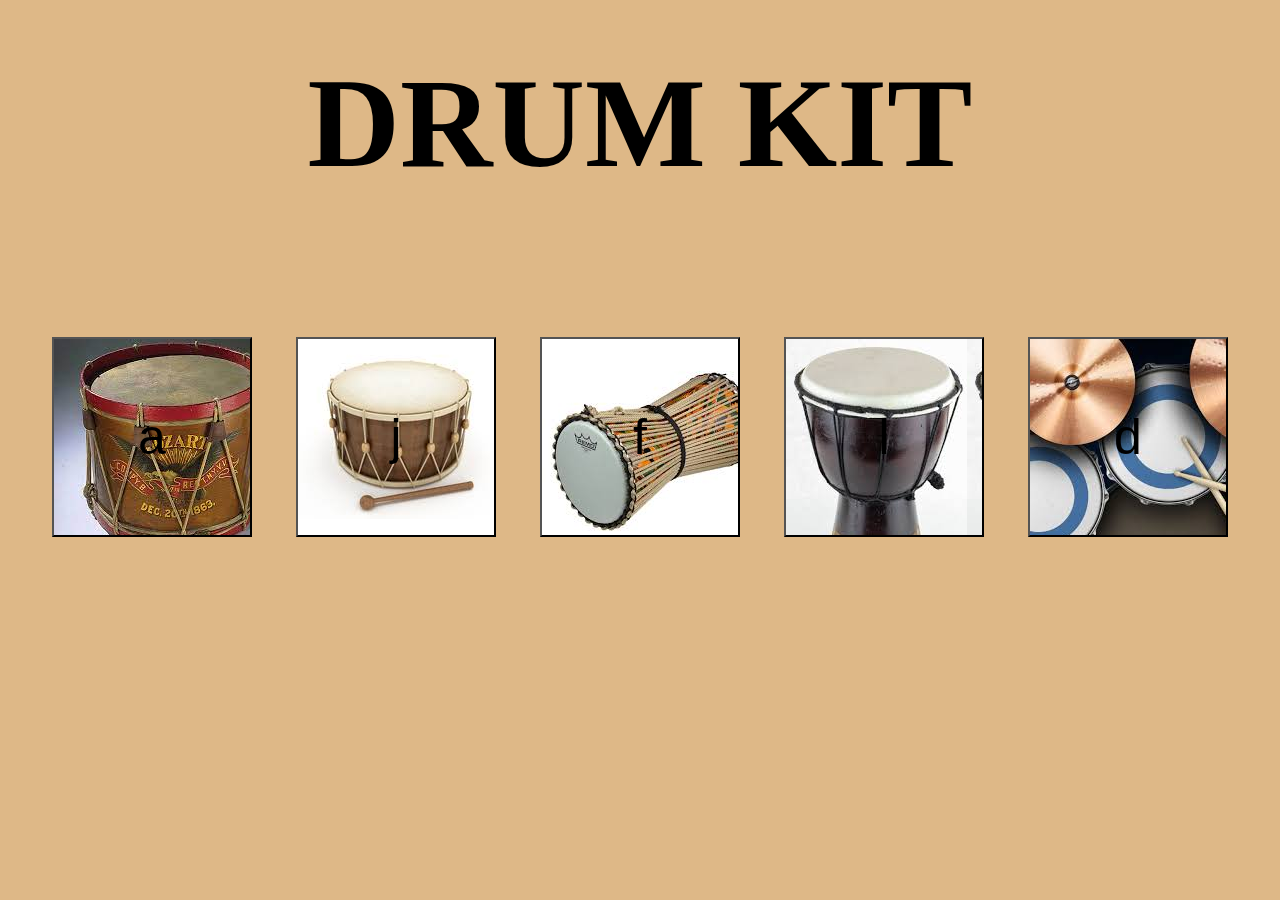
<file: index.html>
<!DOCTYPE html>
<html lang="en">
<head>
    <meta charset="UTF-8">
    <meta http-equiv="X-UA-Compatible" content="IE=edge">
    <meta name="viewport" content="width=device-width, initial-scale=1.0">
    <title>DRUM GAME!</title>
    <link rel="stylesheet" href="styles.css">
</head>
<body>
    <h1 style="font-size:10vw;">DRUM KIT</h1>
    <div id = "drum_buttons">
        <button id = "a" type = "button">a</button>
        <button id = "j" type = "button">j</button>
        <button id = "f" type = "button">f</button> 
        <button id = "l" type = "button">l</button>
        <button id = "d" type = "button">d</button>
    </div>
    <script src = "javascript.js"></script>
</body>
</html>
</file>
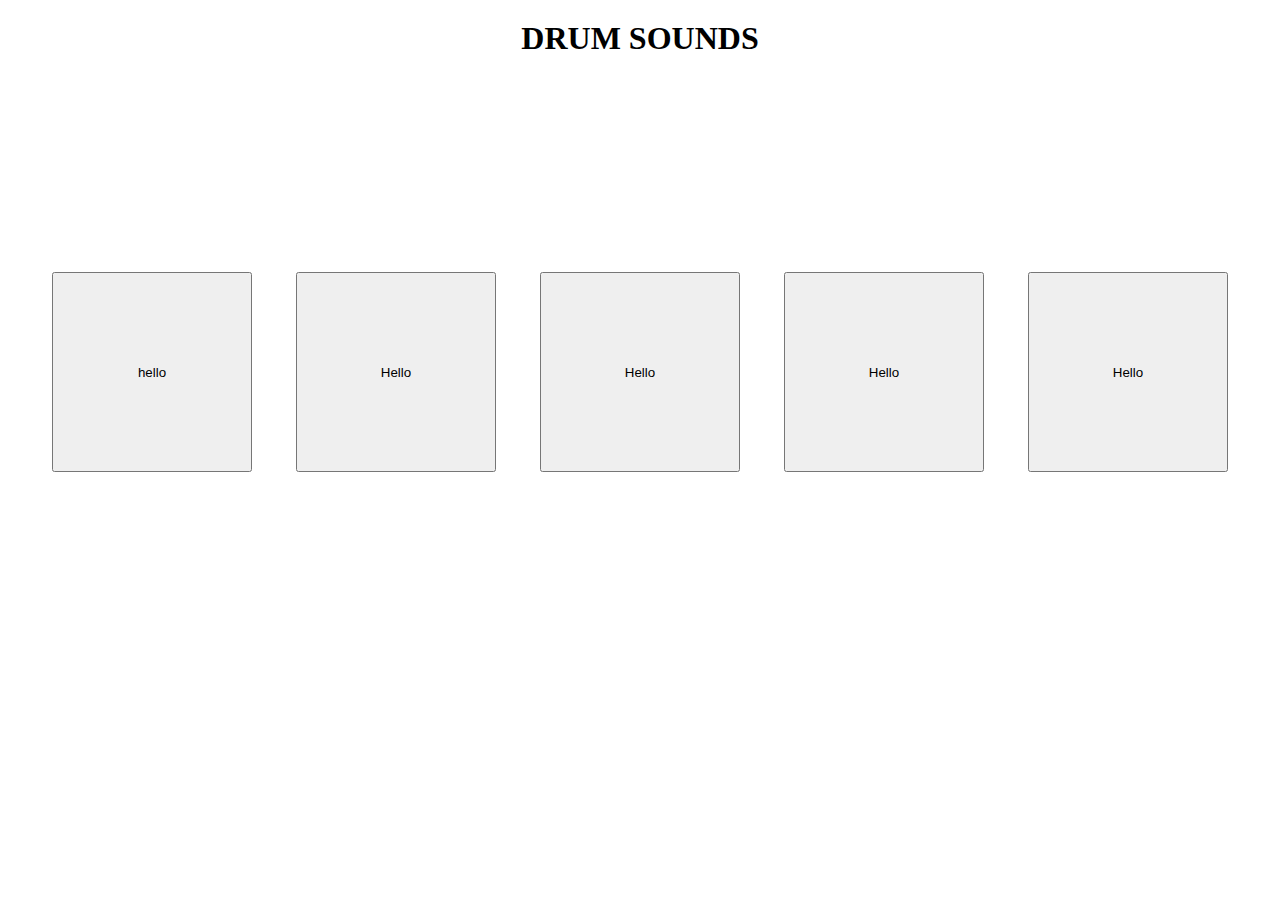
<file: New folder/index.html>
<!DOCTYPE html>
<html lang="en">
<head>
    <meta charset="UTF-8">
    <meta http-equiv="X-UA-Compatible" content="IE=edge">
    <meta name="viewport" content="width=device-width, initial-scale=1.0">
    <title>DRUM GAME!</title>
    <link rel="stylesheet" href="styles.css">
</head>
<body>
    <h1>DRUM SOUNDS</h1>
    <br>
    <br>
    <br>
    <div id = "drum_buttons">
        <button id = "b1" type = "button" width = "500" height = "500">hello</button>
        <button id = "b2" type = "button">Hello</button>
        <button id = "b2" type = "button">Hello</button> 
        <button id = "b2" type = "button">Hello</button>
        <button id = "b2" type = "button">Hello</button>
    </div>
</body>
</html>
</file>
<file: New folder/styles.css>
h1{
    margin-top: 20px;
    text-align: center;
}
#drum_buttons{
    text-align: center;
    margin-top: 120px;
}
button{
    width: 200px;
    height: 200px;
    margin:20px 20px;
}
</file>
<file: styles.css>
body{
    background-color: burlywood;
}
h1{
    margin-top: 50px;
    text-align: center;
}
#drum_buttons{
    text-align: center;
    margin-top: 120px;
}
.animate{
    box-shadow: 10px 5px 10px 5px white;
    opacity: 0.5;
}
button{
    width: 200px;
    height: 200px;
    margin:20px 20px;
}
#a{
    background-image: url("Drum_images/drum1.jpg");
    color:black;
    font-size: 50px;
}
#j{
    background-image: url("Drum_images/drum3.jpg");
    color:black;
    font-size: 50px;
}
#f{
    background-image: url("Drum_images/drum4.jpg");
    color:black;
    font-size: 50px;
}
#l{
    background-image: url("Drum_images/drum5.jpg");
    font-size: 50px;
}
#d{
    background-image: url("Drum_images/drum2.jpg");
    color:black;
    font-size: 50px;
}
</file>
